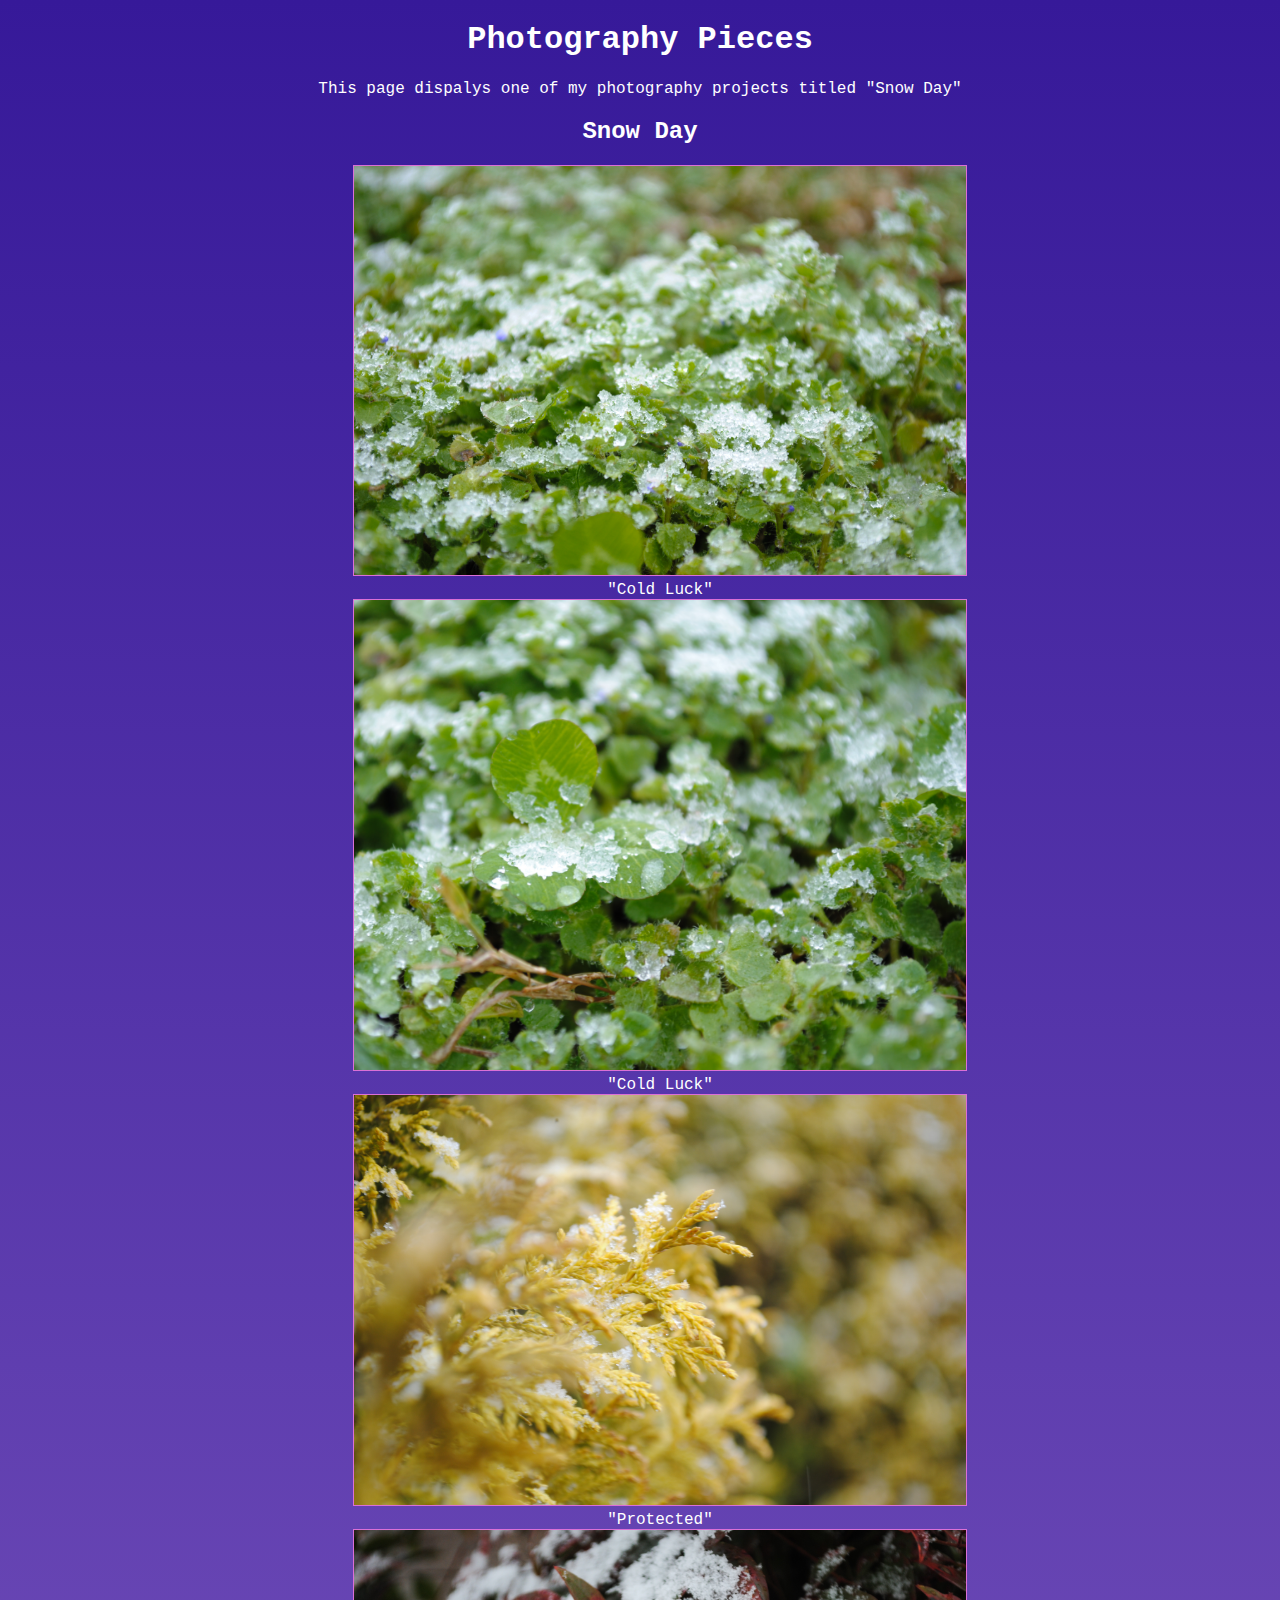
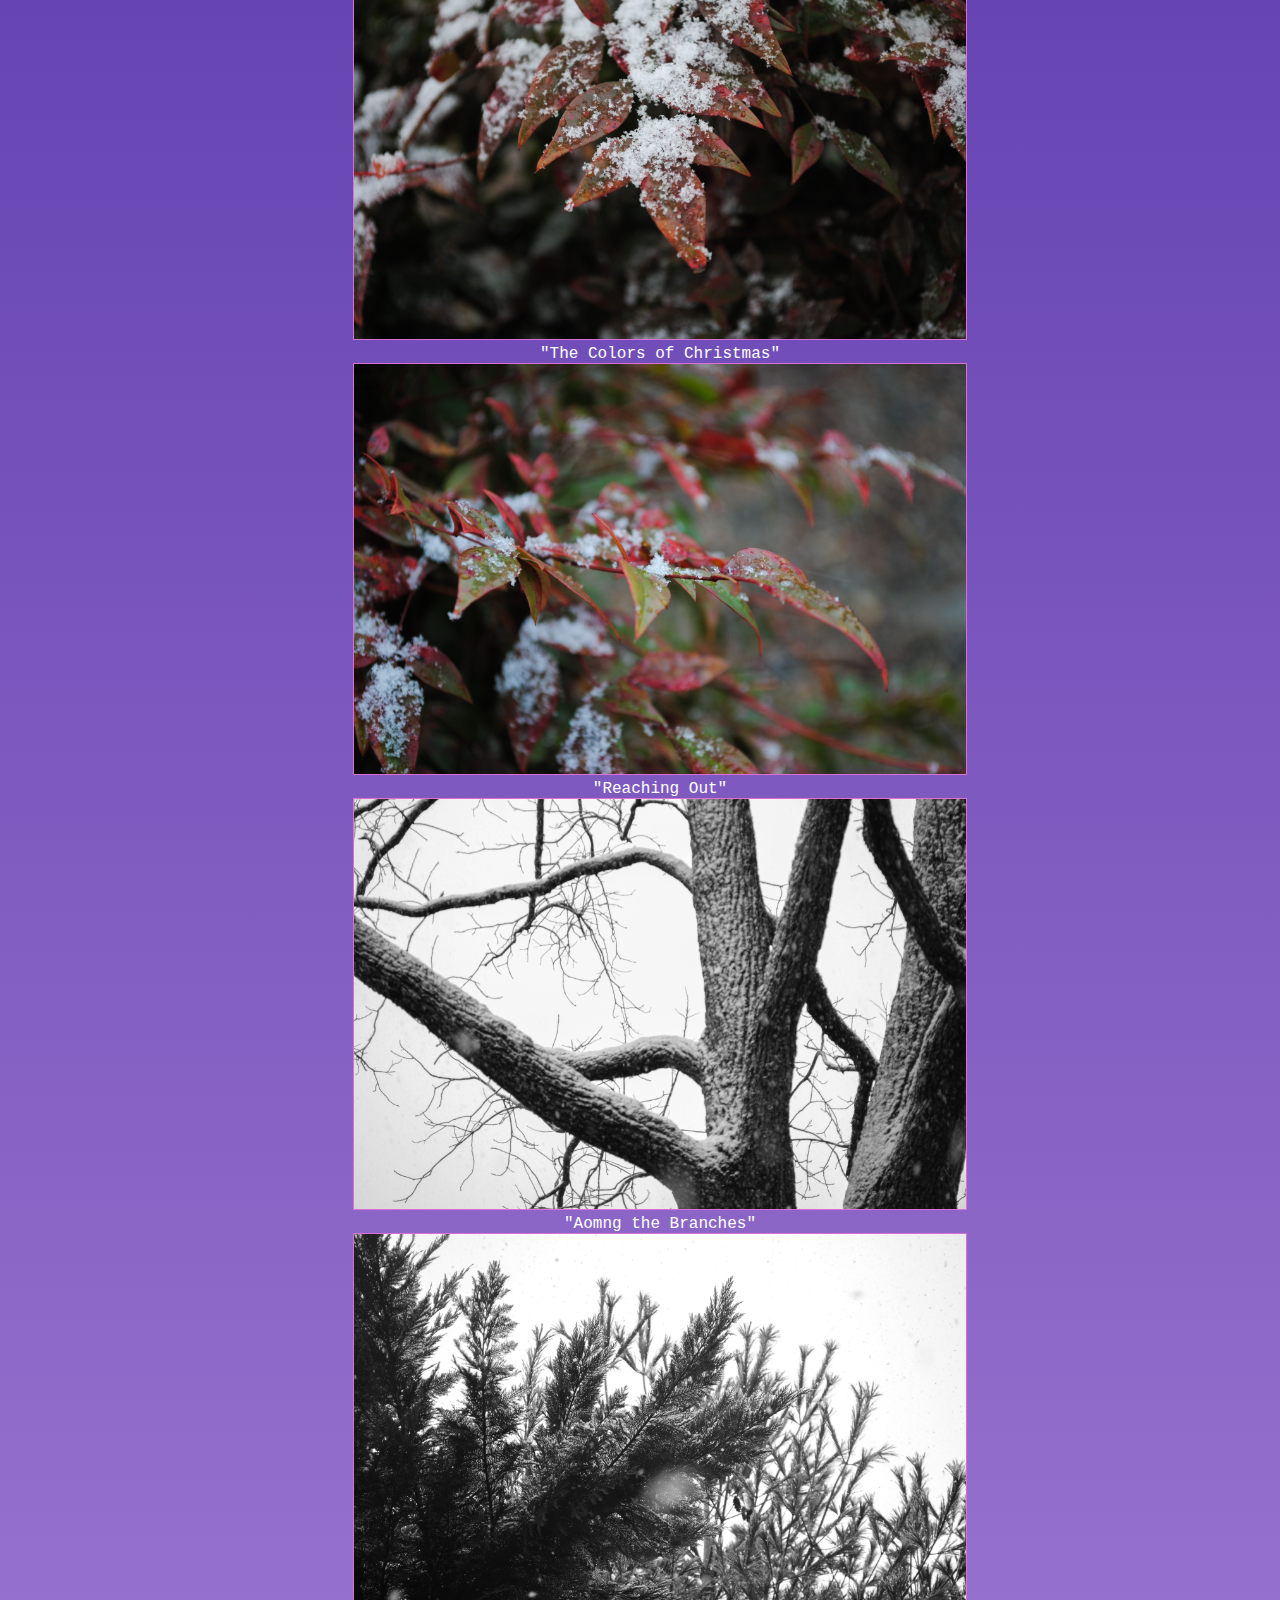
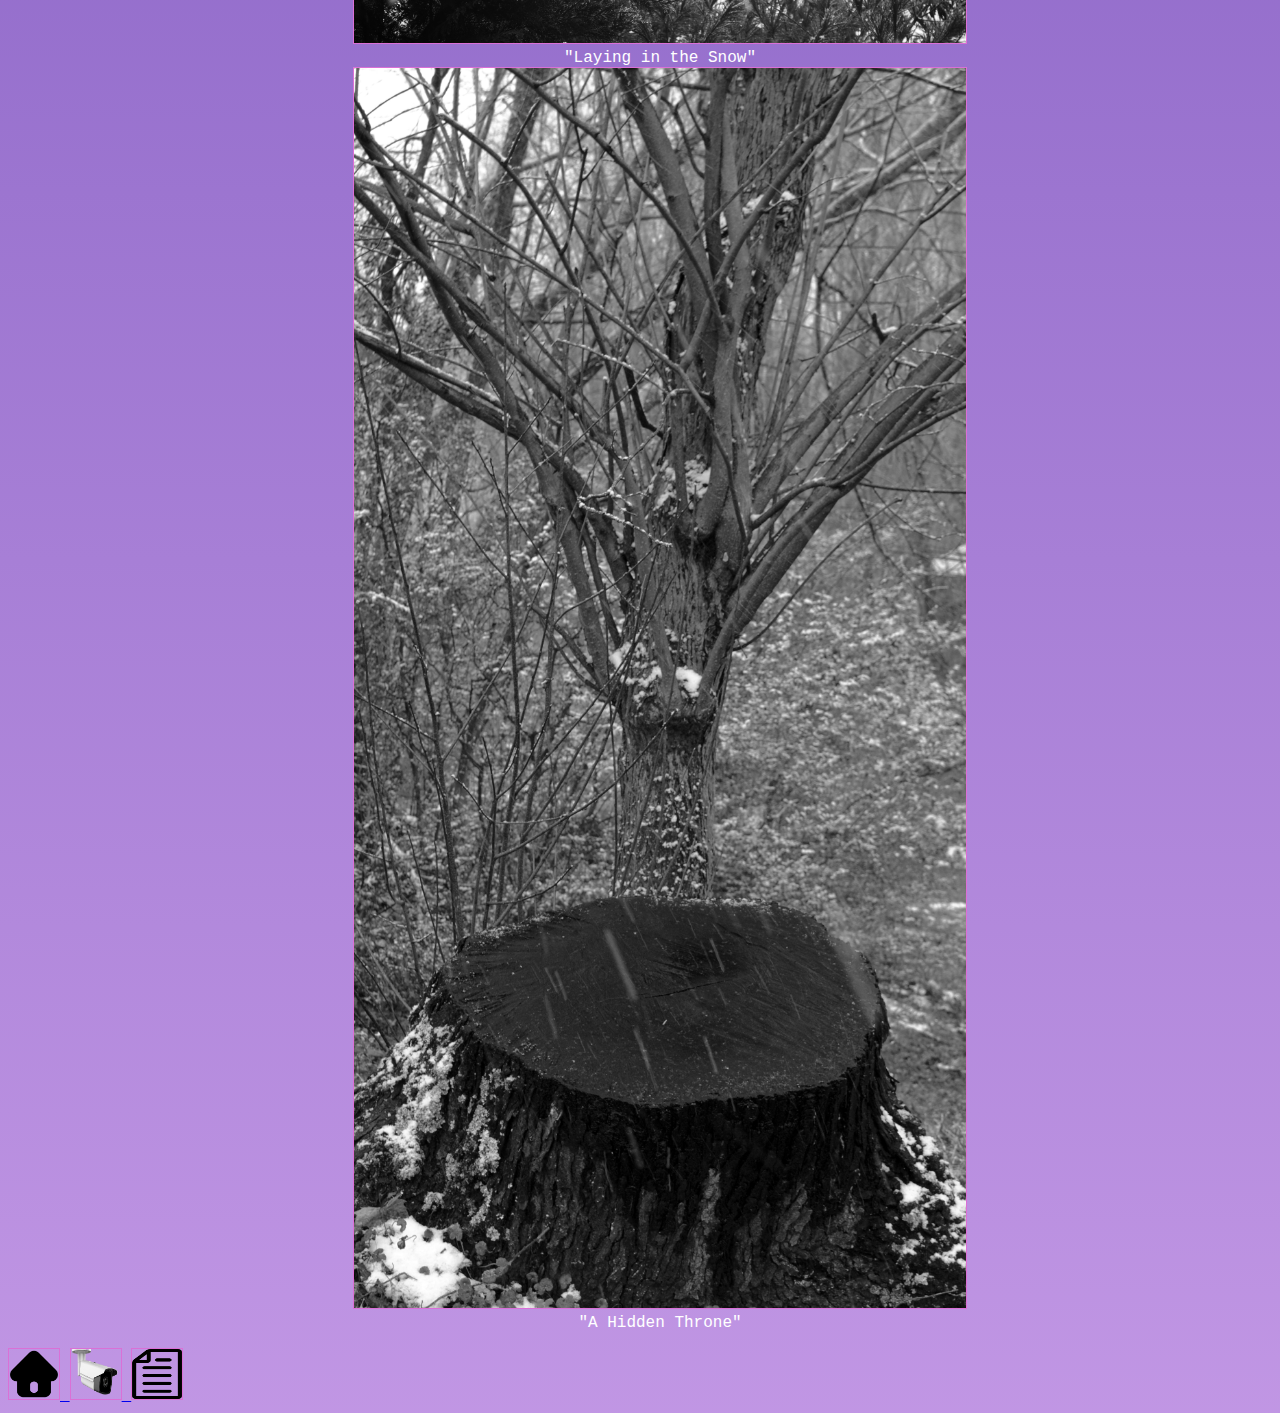
<file: docs/digitalMedia.html>
<!doctype html>
<html lang="eng">
    <link rel="stylesheet" href="digitalMedia.css">
    <head>
        <title>
            Photography
        </title>
        <h1> Photography Pieces </h1>
    </head>
<p>This page dispalys one of my photography projects titled "Snow Day"</p>
<body>
        <h2> Snow Day
        </h2>
<ul>
    <li> <img src="2.jpg" alt="2"></li>
    <li>"Cold Luck"</li>
    <li> <img src="3.jpg" alt="3"></li>
    <li>"Cold Luck"</li>
    <li> <img src="4.jpg" alt="4"></li>
    <li>"Protected"</li>
    <li> <img src="5.jpg" alt="5"></li>
    <li>"The Colors of Christmas"</li>
    <li> <img src="6.jpg" alt="6"></li>
    <li>"Reaching Out"</li>
    <li> <img src="7.jpg" alt="7"></li>
    <li>"Aomng the Branches"</li>
    <li> <img src="8.jpg" alt="8"></li>
    <li>"Laying in the Snow"</li>
    <li> <img src="9.jpg" alt="9"></li>
    <li>"A Hidden Throne"</li>
</ul>

    </body>

    <footer>
        <a href="home.html"> <img src="home.png" alt="Home"> </a> 
        <a href="digitalMedia.html"> <img src="camera.png" alt="Digital Media"> </a>
        <a href="writtenMedia.html"> <img src="resume.png" alt="Written Media"> </a>
        
    </footer>
</file>
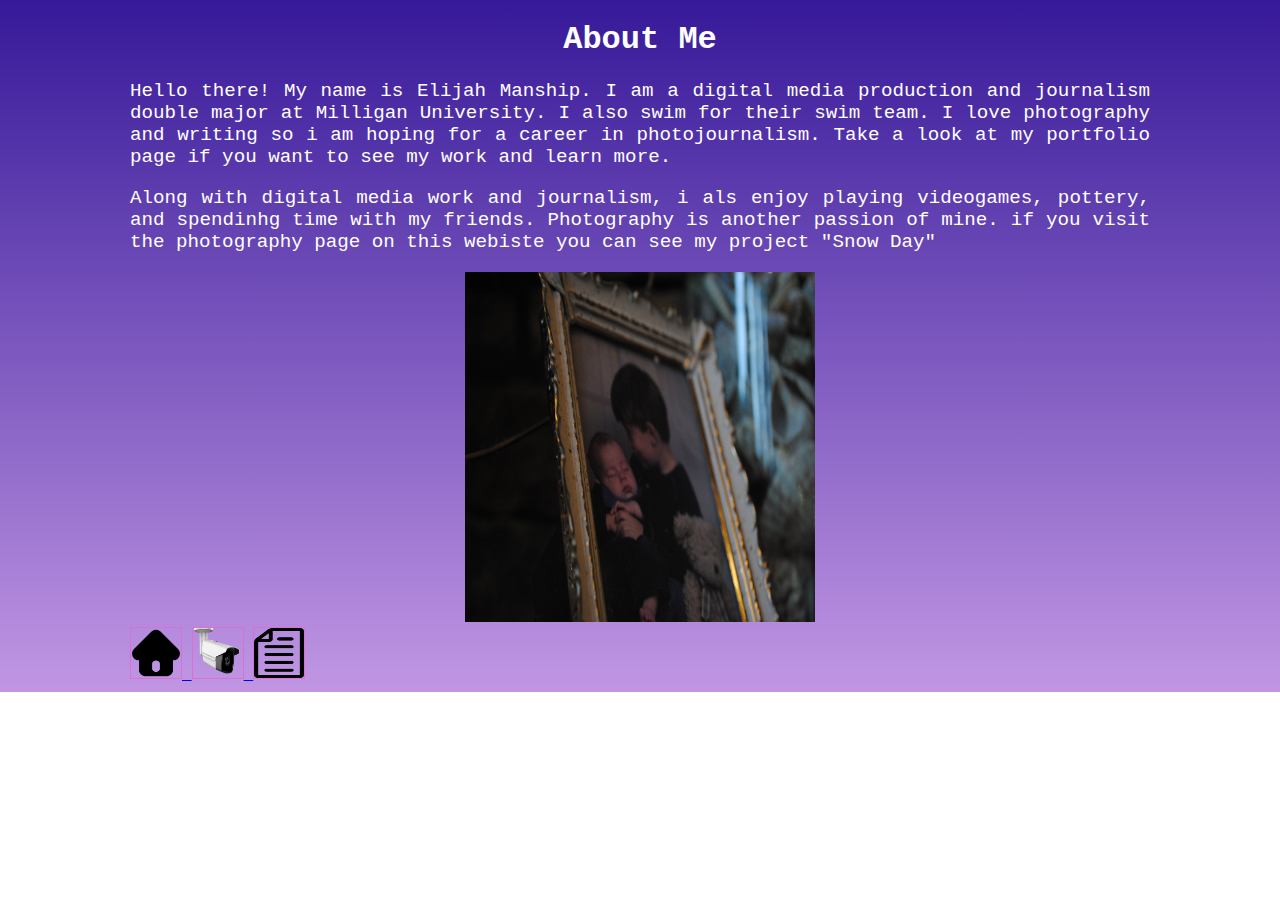
<file: docs/home.html>
<!doctype html>
<html lang="eng">
    <link href="home.css" rel="stylesheet"/>
    <head>
        <meta charset="utf-8">
        
        <title>
         About page   
        </title> 
    </head>
    <body>
        <h1>About Me</h1>
        <p> Hello there! My name is Elijah Manship. 
            I am a digital media production and journalism double major at Milligan University.
             I also swim for their swim team. 
             I love photography and writing so i am hoping for a career in photojournalism. 
             Take a look at my portfolio page if you want to see my work and learn more. 
        </p> 
    <p>Along with digital media work and journalism, i als enjoy playing videogames, pottery, and spendinhg time with my friends.
        Photography is another passion of mine. if you visit the photography page on this webiste you can see my project "Snow Day"
    </p>
    <section>
        <img src="Home.jpg" alt="Home Image">
    </section>
    
    </body>
    <footer>
    <a href="home.html"> <img src="home.png" alt="Home"> </a> 
    <a href="digitalMedia.html"> <img src="camera.png" alt="Digital Media"> </a>
    <a href="writtenMedia.html"> <img src="resume.png" alt="Written Media"> </a>
    </footer>
</html>
</file>
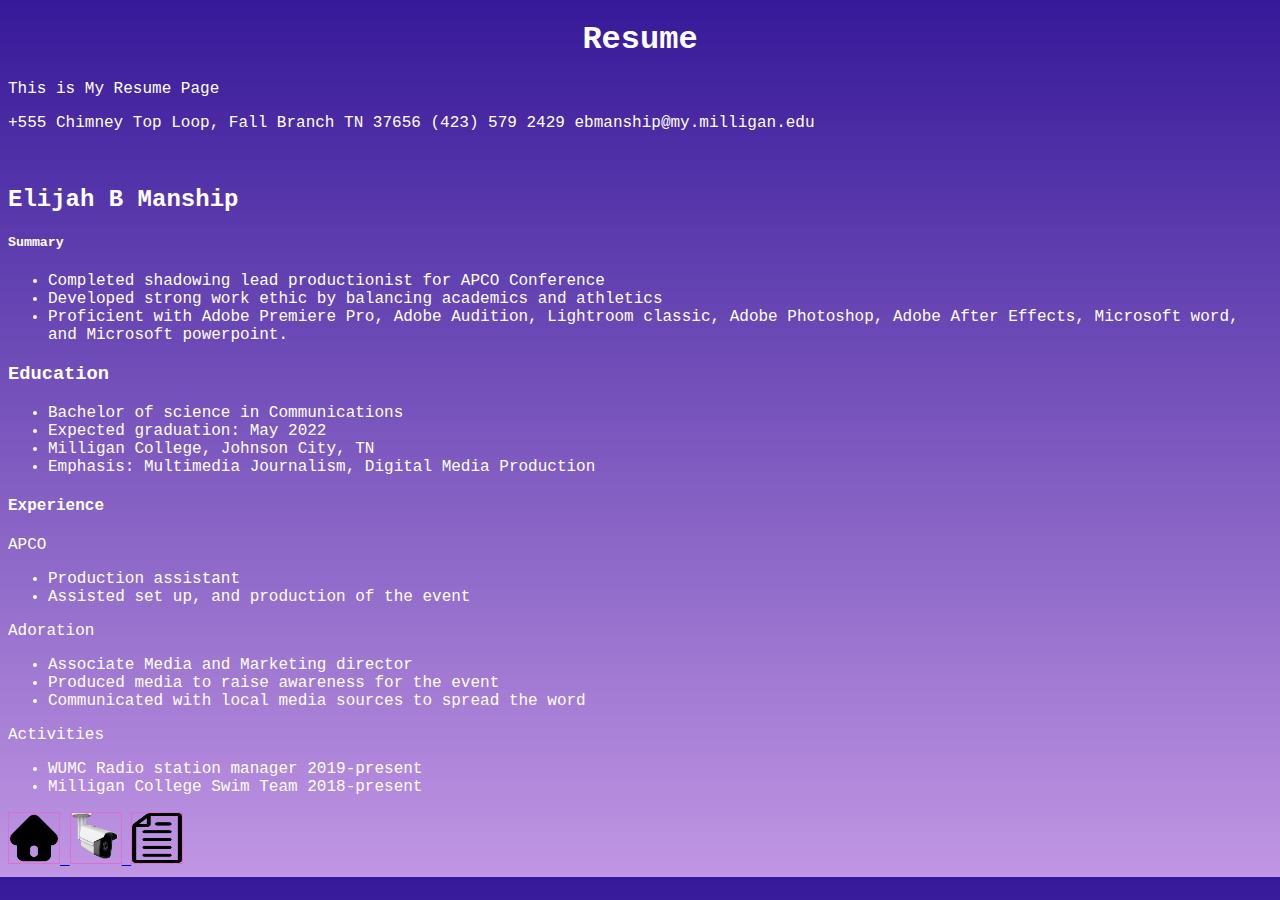
<file: docs/writtenMedia.html>
<!doctype html>
<html lang="eng">
    <link rel="stylesheet" href="writtenMedia.css"/>
    <head>
        <title>Resume Page</title>
        <h1>Resume</h1>
        <p>This is My Resume Page</p>
    </head>
    <body>
<p>+555 Chimney Top Loop, Fall Branch TN 37656 (423) 579 2429 ebmanship@my.milligan.edu
</p>
<br>
<h2>Elijah B Manship</h2>
<p> <h5> Summary </h5>
    <ul>
        <li>Completed shadowing lead productionist for APCO Conference</li>
        <li>Developed strong work ethic by balancing academics and athletics</li>
        <li>Proficient with Adobe Premiere Pro, Adobe Audition, Lightroom classic, Adobe Photoshop, Adobe After Effects, Microsoft word, and Microsoft powerpoint.</li>
    </ul>
   <h3>Education</h3> 
    <ul>
        <li>Bachelor of science in Communications</li>
        <li> Expected graduation: May 2022</li>
        <li>Milligan College, Johnson City, TN</li>
        <li>Emphasis: Multimedia Journalism, Digital Media Production</li>
    </ul>
    <h4>Experience</h4>
    APCO
    <ul>
        <li>Production assistant </li>
        <li>Assisted set up, and production of the event
        </li>
    </ul>
    Adoration
    <ul>
        <li>Associate Media and Marketing director</li>
        <li>Produced media to raise awareness for the event</li>
        <li>Communicated with local media sources to spread the word</li>
    </ul>
    Activities
    <ul>
        <li>WUMC Radio station manager 2019-present</li>
        <li>Milligan College Swim Team 	2018-present</li>
    </ul>
</p>
    </body>
    <footer>
        <a href="home.html"> <img src="home.png" alt="Home"> </a> 
        <a href="digitalMedia.html"> <img src="camera.png" alt="Digital Media"> </a>
        <a href="writtenMedia.html"> <img src="resume.png" alt="Written Media"> </a>
    </footer>
</file>
<file: docs/digitalMedia.css>
@charset "utf-8";

h1{
    color: white;
    font-family: 'Courier New', Courier, monospace;
    text-align: center;
}
h2{
    color: white;
    font-family: 'Courier New', Courier, monospace;
    text-align: center;
}
p{
    color: white;
    font-family: 'Courier New', Courier, monospace;
    text-align: center;
}
footer img{
    height: 50px;
    width: 50px;
}
img{
    height: 50%;
    width: 50%;
    padding: auto;
    border: 1px solid orchid;
}
body{
    font-family: 'Courier New', Courier, monospace;
    color: white;
    font-size: medium;
    background: linear-gradient(to bottom,  #361999, rgba(170, 112, 218, 0.733));
}
ul{
    text-align: center;
    list-style-type: none;
}
</file>
<file: docs/home.css>
@charset "utf-8";


h1{
    color: white;
    font-family: 'Courier New', Courier, monospace;
    text-align: center;
}



 body{
     color: white;
     font-family: 'Courier New', Courier, monospace;
     text-align: center;
     margin-right: 130px;
     margin-left: 130px;
 }
   html{  background: linear-gradient(to bottom,  #361999, rgba(170, 112, 218, 0.733)) no-repeat;
   }
footer img{
    height: 50px;
    width: 50px;
    border: 1px solid orchid;
}
section img{
    height: 350px;
    width: 350px;
    position:  center;
}

p{
    font-size: larger;
    text-align: justify;
}
footer{
    text-align: left;
}
</file>
<file: docs/writtenMedia.css>
@charset "utf-8";


h1{
color: white;
font-family:'Courier New', Courier, monospace;
text-align: center;
}


img{
    height: 50px;
    width: 50px;
    border: 1px solid orchid;
}
body{
      color: white;
    font-family:'Courier New', Courier, monospace;
    text-align: left;
    background: linear-gradient(to bottom,  #361999, rgba(170, 112, 218, 0.733));
}
</file>
